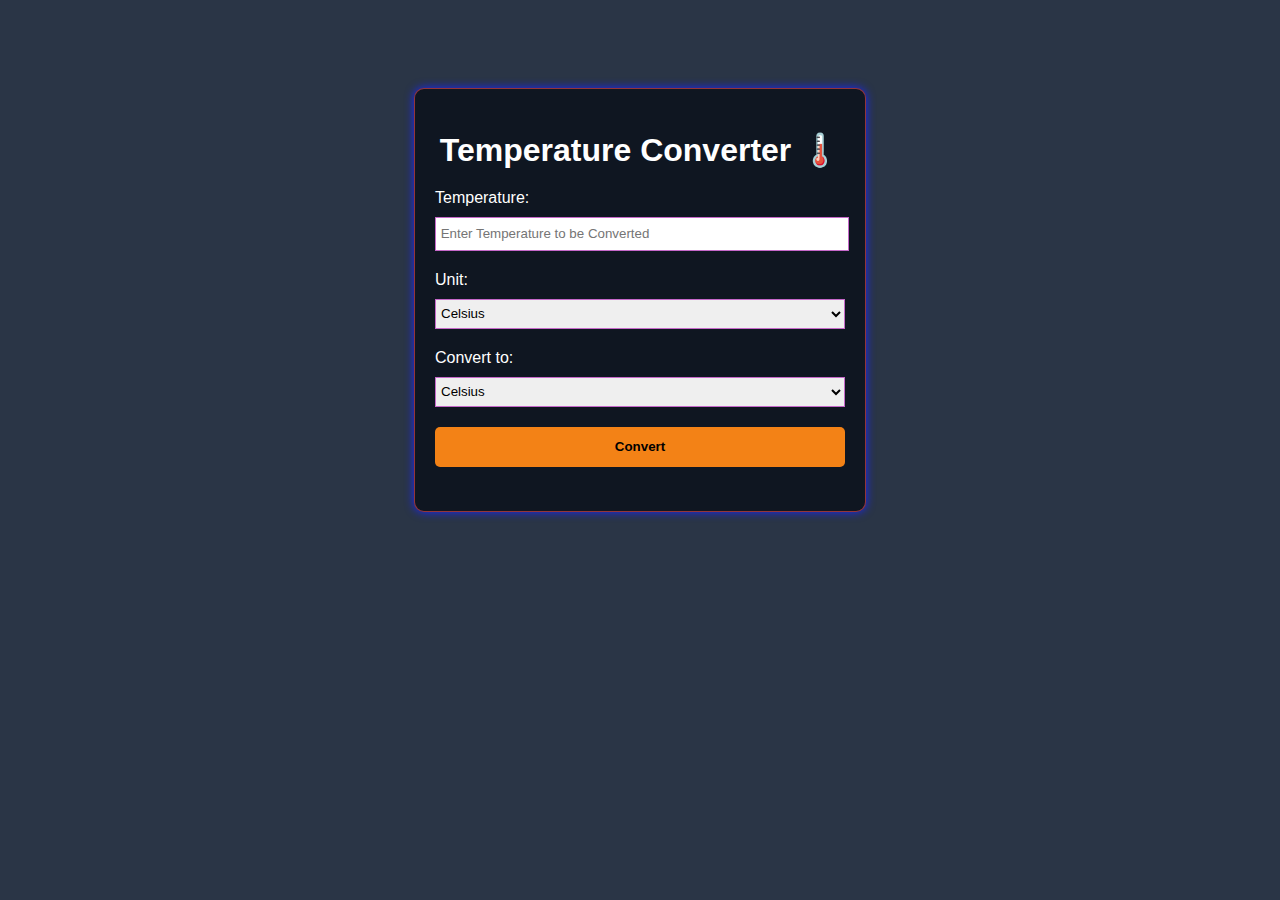
<file: Temperature Converter/temperature converter.html>
<!DOCTYPE html>
<html lang="en">
<head>
    <meta charset="UTF-8">
    <meta name="description" content="Temperature Converter">
    <meta name="viewport" content="width=device-width, initial-scale=1.0">
    <title>Temperature Converter | Yakshit Ranga</title>
    <link rel="stylesheet" href="temperature converter.css">
</head>
<body>
    <div class="converter-container">
        <h1>Temperature Converter 🌡️</h1>
        <div class="input-group">
            <label for="temperature">Temperature:</label>
            <input type="number" placeholder=" Enter Temperature to be Converted" id="temperature" required>
        </div>
        <div class="unit-group">
            <label for="unit">Unit:</label>
            <select id="unit">
                <option value="celsius">Celsius</option>
                <option value="fahrenheit">Fahrenheit</option>
                <option value="kelvin">Kelvin</option>
            </select>
        </div>
        <div class="convert-to-group">
            <label for="convert-to">Convert to:</label>
            <select id="convert-to">
                <option value="celsius">Celsius</option>
                <option value="fahrenheit">Fahrenheit</option>
                <option value="kelvin">Kelvin</option>
            </select>
        </div>
        <div class="button-group">
            <button id="convert-btn">Convert</button>
        </div>
        <div class="result-group">
            <p id="result"></p>
        </div>
    </div>

    <script src="temperature converter.js"></script>
</body>
</html>
</file>
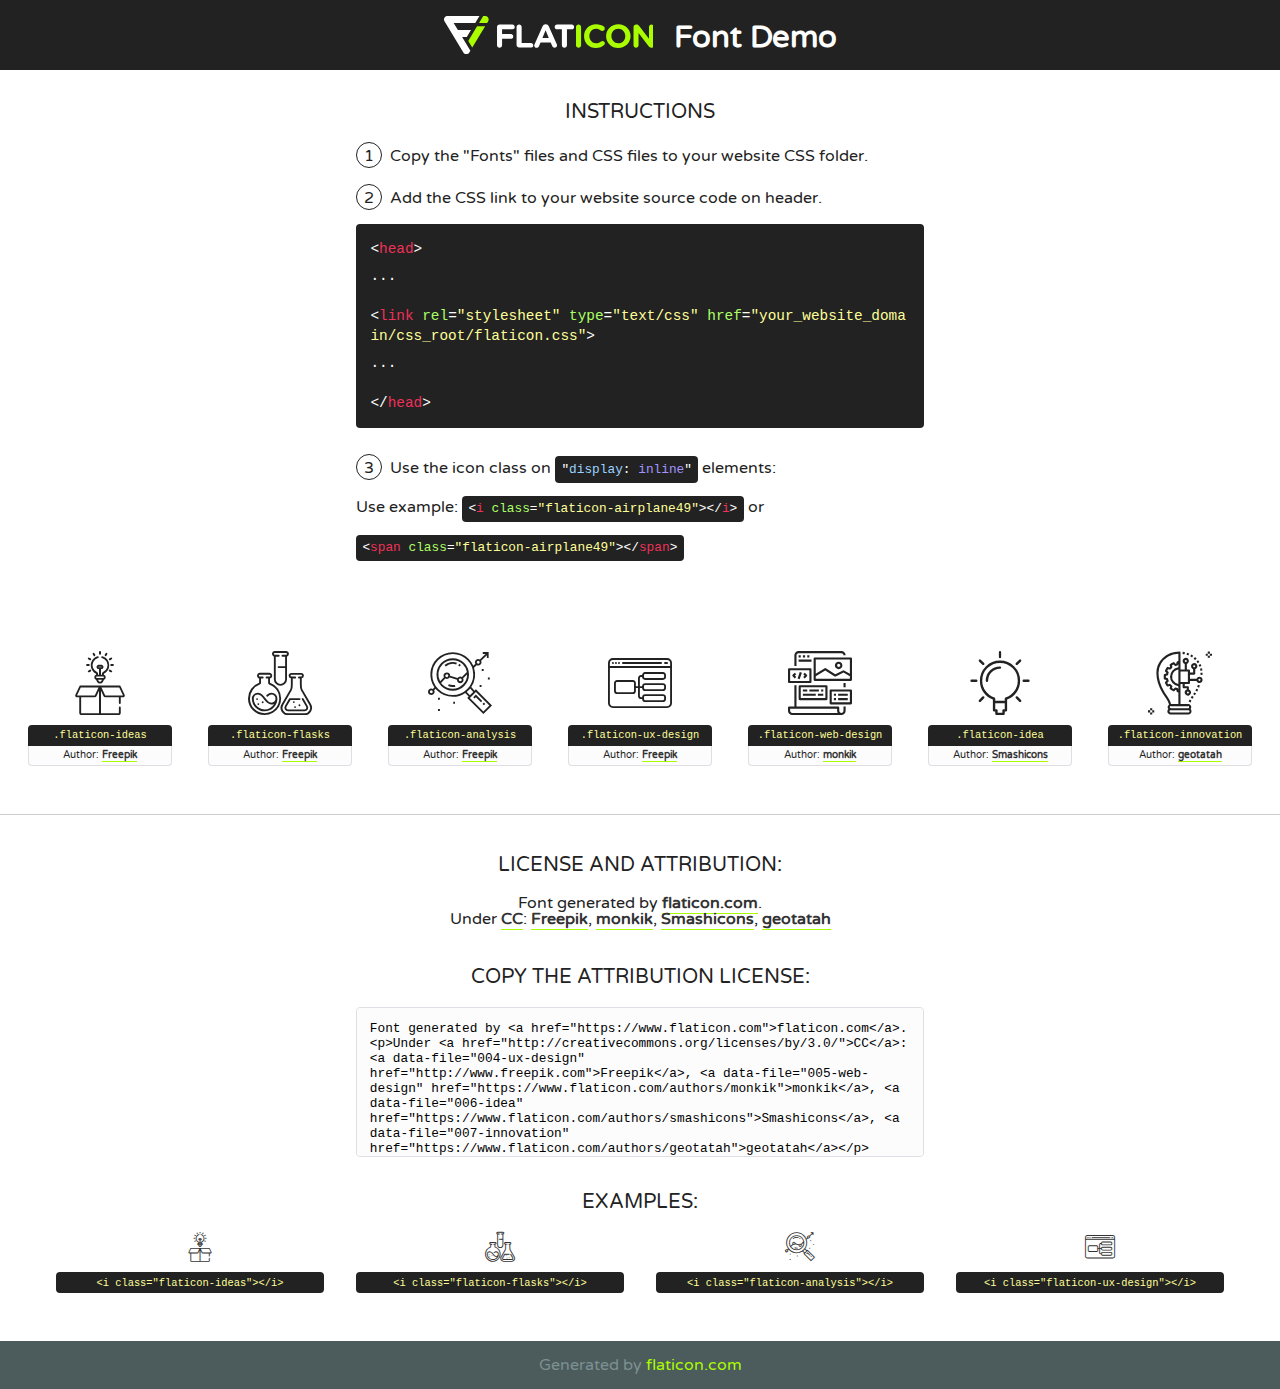
<file: Porfolio/fonts/flaticon/font/flaticon.html>
<!DOCTYPE html>
<!--
  Flaticon icon font: Flaticon
  Creation date: 20/03/2019 02:18
-->
<html>
<!DOCTYPE html>
<html>

<head>
    <title>Flaticon WebFont</title>
    <link href="http://fonts.googleapis.com/css?family=Varela+Round" rel="stylesheet" type="text/css" />
    <link rel="stylesheet" type="text/css" href="flaticon.css">
    <meta charset="UTF-8">
    <style>
    html, body, div, span, applet, object, iframe,
    h1, h2, h3, h4, h5, h6, p, blockquote, pre,
    a, abbr, acronym, address, big, cite, code,
    del, dfn, em, img, ins, kbd, q, s, samp,
    small, strike, strong, sub, sup, tt, var,
    b, u, i, center,
    dl, dt, dd, ol, ul, li,
    fieldset, form, label, legend,
    table, caption, tbody, tfoot, thead, tr, th, td,
    article, aside, canvas, details, embed, 
    figure, figcaption, footer, header, hgroup, 
    menu, nav, output, ruby, section, summary,
    time, mark, audio, video {
        margin: 0;
        padding: 0;
        border: 0;
        font-size: 100%;
        font: inherit;
        vertical-align: baseline;
    }
    /* HTML5 display-role reset for older browsers */
    article, aside, details, figcaption, figure, 
    footer, header, hgroup, menu, nav, section {
        display: block;
    }
    body {
        line-height: 1;
    }
    ol, ul {
        list-style: none;
    }
    blockquote, q {
        quotes: none;
    }
    blockquote:before, blockquote:after,
    q:before, q:after {
        content: '';
        content: none;
    }
    table {
        border-collapse: collapse;
        border-spacing: 0;
    }
    body {
        font-family: 'Varela Round', Helvetica, Arial, sans-serif;
        font-size: 16px;
        color: #222;
    }
    a {
        color: #333;
        border-bottom: 1px solid #a9fd00;
        font-weight: bold;
        text-decoration: none;
    }
    * {
        -moz-box-sizing: border-box;
        -webkit-box-sizing: border-box;
        box-sizing: border-box;
        margin: 0;
        padding: 0;
    }
    [class^="flaticon-"]:before, [class*=" flaticon-"]:before, [class^="flaticon-"]:after, [class*=" flaticon-"]:after {
        font-family: Flaticon;
        font-size: 30px;
        font-style: normal;
        margin-left: 20px;
        color: #333;
    }
    .wrapper {
        max-width: 600px;
        margin: auto;
        padding: 0 1em;
    }
    .title {
        font-size: 1.25em;
        text-align: center;
        margin-bottom: 1em;
        text-transform: uppercase;
    }
    header {
        text-align: center;
        background-color: #222;
        color: #fff;
        padding: 1em;
    }
    header .logo {
        width: 210px;
        height: 38px;
        display: inline-block;
        vertical-align: middle;
        margin-right: 1em;
        border: none;
    }
    header strong {
        font-size: 1.95em;
        font-weight: bold;
        vertical-align: middle;
        margin-top: 5px;
        display: inline-block;
    }
    .demo {
        margin: 2em auto;
        line-height: 1.25em;
    }
    .demo ul li {
        margin-bottom: 1em;
    }
    .demo ul li .num {
        color: #222;
        border-radius: 20px;
        display: inline-block;
        width: 26px;
        padding: 3px;
        height: 26px;
        text-align: center;
        margin-right: 0.5em;
        border: 1px solid #222;
    }
    .demo ul li code {
        background-color: #222;
        border-radius: 4px;
        padding: 0.25em 0.5em;
        display: inline-block;
        color: #fff;
        font-family: Consolas,Monaco,Lucida Console,Liberation Mono,DejaVu Sans Mono,Bitstream Vera Sans Mono,Courier New, monospace;
        font-weight: lighter;
        margin-top: 1em;
        font-size: 0.8em;
        word-break: break-all;
    }
    .demo ul li code.big {
        padding: 1em;
        font-size: 0.9em;
    }
    .demo ul li code .red {
        color: #EF3159;
    }
    .demo ul li code .green {
        color: #ACFF65;
    }
    .demo ul li code .yellow {
        color: #FFFF99;
    }
    .demo ul li code .blue {
        color: #99D3FF;
    }
    .demo ul li code .purple {
        color: #A295FF;
    }
    .demo ul li code .dots {
        margin-top: 0.5em;
        display: block;
    }
    #glyphs {
        border-bottom: 1px solid #ccc;
        padding: 2em 0;
        text-align: center;
    }
    .glyph {
        display: inline-block;
        width: 9em;
        margin: 1em;
        text-align: center;
        vertical-align: top;
        background: #FFF;
    }
    .glyph .glyph-icon {
        padding: 10px;
        display: block;
        font-family:"Flaticon";
        font-size: 64px;
        line-height: 1;
    }
    .glyph .glyph-icon:before {
        font-size: 64px;
        color: #222;
        margin-left: 0;
    }
    .class-name {
        font-size: 0.65em;
        background-color: #222;
        color: #fff;
        border-radius: 4px 4px 0 0;
        padding: 0.5em;
        color: #FFFF99;
        font-family: Consolas,Monaco,Lucida Console,Liberation Mono,DejaVu Sans Mono,Bitstream Vera Sans Mono,Courier New, monospace;
    }
    .author-name {
        font-size: 0.6em;
        background-color: #fcfcfd;
        border: 1px solid #DEDEE4;
        border-top: 0;
        border-radius: 0 0 4px 4px;
        padding: 0.5em;
    }
    .class-name:last-child {
        font-size: 10px;
        color:#888;
    }
    .class-name:last-child a {
        font-size: 10px;
        color:#555;
    }
    .class-name:last-child a:hover {
        color:#a9fd00;
    }
    .glyph > input {
        display: block;
        width: 100px;
        margin: 5px auto;
        text-align: center;
        font-size: 12px;
        cursor: text;
    }
    .glyph > input.icon-input {
        font-family:"Flaticon";
        font-size: 16px;
        margin-bottom: 10px;
    }
    .attribution .title {
        margin-top: 2em;
    }
    .attribution textarea {
        background-color: #fcfcfd;
        padding: 1em;
        border: none;
        box-shadow: none;
        border: 1px solid #DEDEE4;
        border-radius: 4px;
        resize: none;
        width: 100%;
        height: 150px;
        font-size: 0.8em;
        font-family: Consolas,Monaco,Lucida Console,Liberation Mono,DejaVu Sans Mono,Bitstream Vera Sans Mono,Courier New, monospace;
        -webkit-appearance: none;
    }
    .iconsuse {
        margin: 2em auto;
        text-align: center;
        max-width: 1200px;
    }
    .iconsuse:after {
        content: '';
        display: table;
        clear: both;
    }
    .iconsuse .image {
        float: left;
        width: 25%;
        padding: 0 1em;
    }
    .iconsuse .image p {
        margin-bottom: 1em;
    }
    .iconsuse .image span {
        display: block;
        font-size: 0.65em;
        background-color: #222;
        color: #fff;
        border-radius: 4px;
        padding: 0.5em;
        color: #FFFF99;
        margin-top: 1em;
        font-family: Consolas,Monaco,Lucida Console,Liberation Mono,DejaVu Sans Mono,Bitstream Vera Sans Mono,Courier New, monospace;
    }
    #footer {
        text-align: center;
        background-color: #4C5B5C;
        color: #7c9192;
        padding: 1em;
    }
    #footer a {
        border: none;
        color: #a9fd00;
        font-weight: normal;
    }
    @media (max-width: 960px) {
        .iconsuse .image {
            width: 50%;
        }
    }
    @media (max-width: 560px) {
        .iconsuse .image {
            width: 100%;
        }
    }
    </style>
</head>

<body class="characters-off">

    <header>
        <a href="https://www.flaticon.com" target="_blank" class="logo">
            <svg version="1.1" xmlns="http://www.w3.org/2000/svg" xmlns:xlink="http://www.w3.org/1999/xlink" xmlns:a="http://ns.adobe.com/AdobeSVGViewerExtensions/3.0/" viewBox="0 0 560.875 102.036" enable-background="new 0 0 560.875 102.036" xml:space="preserve">
                <defs>
                </defs>
                <g>
                    <g class="letters">
                        <path fill="#ffffff" d="M141.596,29.675c0-3.777,2.985-6.767,6.764-6.767h34.438c3.426,0,6.15,2.728,6.15,6.15
                        c0,3.43-2.724,6.149-6.15,6.149h-27.674v13.091h23.719c3.429,0,6.151,2.724,6.151,6.15c0,3.43-2.723,6.149-6.151,6.149h-23.719
                        v17.574c0,3.773-2.986,6.761-6.764,6.761c-3.779,0-6.764-2.989-6.764-6.761V29.675z"></path>
                        <path fill="#ffffff" d="M193.844,29.149c0-3.781,2.985-6.767,6.764-6.767c3.776,0,6.763,2.985,6.763,6.767v42.957h25.039
                        c3.426,0,6.149,2.726,6.149,6.153c0,3.425-2.723,6.15-6.149,6.15h-31.802c-3.779,0-6.764-2.986-6.764-6.768V29.149z"></path>
                        <path fill="#ffffff" d="M241.891,75.71l21.438-48.407c1.492-3.341,4.215-5.357,7.906-5.357h0.792
                        c3.686,0,6.323,2.017,7.815,5.357l21.439,48.407c0.436,0.967,0.701,1.845,0.701,2.723c0,3.602-2.809,6.501-6.414,6.501
                        c-3.161,0-5.269-1.845-6.499-4.655l-4.132-9.661h-27.059l-4.301,10.102c-1.144,2.631-3.426,4.214-6.237,4.214
                        c-3.517,0-6.24-2.81-6.24-6.325C241.1,77.64,241.451,76.677,241.891,75.71z M279.932,58.666l-8.521-20.297l-8.526,20.297H279.932
                        z"></path>
                        <path fill="#ffffff" d="M314.864,35.387H301.86c-3.429,0-6.239-2.813-6.239-6.238c0-3.429,2.811-6.24,6.239-6.24h39.533
                        c3.426,0,6.237,2.811,6.237,6.24c0,3.425-2.811,6.238-6.237,6.238h-13.001v42.785c0,3.773-2.99,6.761-6.764,6.761
                        c-3.779,0-6.764-2.989-6.764-6.761V35.387z"></path>
                        <path fill="#A9FD00" d="M352.615,29.149c0-3.781,2.985-6.767,6.767-6.767c3.774,0,6.761,2.985,6.761,6.767v49.024
                        c0,3.773-2.987,6.761-6.761,6.761c-3.781,0-6.767-2.989-6.767-6.761V29.149z"></path>
                        <path fill="#A9FD00" d="M374.132,53.836v-0.179c0-17.481,13.178-31.801,32.065-31.801c9.22,0,15.459,2.458,20.557,6.238
                        c1.402,1.054,2.637,2.985,2.637,5.357c0,3.692-2.985,6.59-6.681,6.59c-1.845,0-3.071-0.702-4.044-1.319
                        c-3.776-2.813-7.729-4.393-12.562-4.393c-10.364,0-17.831,8.611-17.831,19.154v0.173c0,10.542,7.291,19.329,17.831,19.329
                        c5.715,0,9.492-1.756,13.359-4.834c1.049-0.874,2.458-1.491,4.039-1.491c3.429,0,6.325,2.813,6.325,6.236
                        c0,2.106-1.056,3.78-2.282,4.834c-5.539,4.834-12.036,7.733-21.878,7.733C387.572,85.464,374.132,71.493,374.132,53.836z"></path>
                        <path fill="#A9FD00" d="M433.009,53.836v-0.179c0-17.481,13.79-31.801,32.766-31.801c18.981,0,32.592,14.143,32.592,31.628v0.173
                        c0,17.483-13.785,31.807-32.769,31.807C446.625,85.464,433.009,71.32,433.009,53.836z M484.224,53.836v-0.179
                        c0-10.539-7.725-19.326-18.626-19.326c-10.893,0-18.449,8.611-18.449,19.154v0.173c0,10.542,7.73,19.329,18.626,19.329
                        C476.676,72.986,484.224,64.378,484.224,53.836z"></path>
                        <path fill="#A9FD00" d="M506.233,29.321c0-3.774,2.99-6.763,6.767-6.763h1.401c3.252,0,5.183,1.583,7.029,3.953l26.093,34.265
                        V29.059c0-3.692,2.99-6.677,6.681-6.677c3.683,0,6.671,2.985,6.671,6.677v48.934c0,3.78-2.987,6.765-6.764,6.765h-0.436
                        c-3.257,0-5.188-1.581-7.034-3.953l-27.056-35.492v32.944c0,3.687-2.985,6.676-6.678,6.676c-3.683,0-6.673-2.989-6.673-6.676
                        V29.321z"></path>
                    </g>
                    <g class="insignia">
                        <path fill="#ffffff" d="M48.372,56.137h12.517l11.156-18.537H37.186L25.688,18.539h57.825L94.668,0H9.271
                        C5.925,0,2.842,1.801,1.198,4.716c-1.644,2.907-1.593,6.482,0.134,9.343l50.38,83.501c1.678,2.781,4.689,4.476,7.938,4.476
                        c3.246,0,6.257-1.695,7.935-4.476l2.898-4.804L48.372,56.137z"></path>
                        <g class="i">
                            <path fill="#A9FD00" d="M93.575,18.539h0.031v0.004l21.652,0.004l2.705-4.488c1.727-2.861,1.778-6.436,0.133-9.343
                            C116.454,1.801,113.371,0,110.026,0h-5.294L93.575,18.539z"></path>
                            <polygon fill="#A9FD00" points="88.291,27.356 64.725,66.486 75.519,84.404 109.942,27.356"></polygon>
                        </g>
                    </g>
                </g>
            </svg>
        </a>
        <strong>Font Demo</strong>
    </header>


    <section class="demo wrapper">

        <p class="title">Instructions</p>

        <ul>
            <li>
                <span class="num">1</span>Copy the "Fonts" files and CSS files to your website CSS folder.
            </li>
            <li>
                <span class="num">2</span>Add the CSS link to your website source code on header.
                <code class="big">
                    &lt;<span class="red">head</span>&gt;
                    <br/><span class="dots">...</span>
                    <br/>&lt;<span class="red">link</span> <span class="green">rel</span>=<span class="yellow">"stylesheet"</span> <span class="green">type</span>=<span class="yellow">"text/css"</span> <span class="green">href</span>=<span class="yellow">"your_website_domain/css_root/flaticon.css"</span>&gt;
                    <br/><span class="dots">...</span>
                    <br/>&lt;/<span class="red">head</span>&gt;
                </code>
            </li>

            <li>
                <p>
                    <span class="num">3</span>Use the icon class on <code>"<span class="blue">display</span>:<span class="purple"> inline</span>"</code> elements:
                    <br />
                    Use example: <code>&lt;<span class="red">i</span> <span class="green">class</span>=<span class="yellow">&quot;flaticon-airplane49&quot;</span>&gt;&lt;/<span class="red">i</span>&gt;</code> or <code>&lt;<span class="red">span</span> <span class="green">class</span>=<span class="yellow">&quot;flaticon-airplane49&quot;</span>&gt;&lt;/<span class="red">span</span>&gt;</code>
            </li>
        </ul>

    </section>




   <section id="glyphs">          
    
      
        <div class="glyph"><div class="glyph-icon flaticon-ideas"></div>
            <div class="class-name">.flaticon-ideas</div>
            <div class="author-name">Author: <a data-file="001-ideas" href="http://www.freepik.com">Freepik</a> </div> 
        </div>        
        
        <div class="glyph"><div class="glyph-icon flaticon-flasks"></div>
            <div class="class-name">.flaticon-flasks</div>
            <div class="author-name">Author: <a data-file="002-flasks" href="http://www.freepik.com">Freepik</a> </div> 
        </div>        
        
        <div class="glyph"><div class="glyph-icon flaticon-analysis"></div>
            <div class="class-name">.flaticon-analysis</div>
            <div class="author-name">Author: <a data-file="003-analysis" href="http://www.freepik.com">Freepik</a> </div> 
        </div>        
        
        <div class="glyph"><div class="glyph-icon flaticon-ux-design"></div>
            <div class="class-name">.flaticon-ux-design</div>
            <div class="author-name">Author: <a data-file="004-ux-design" href="http://www.freepik.com">Freepik</a> </div> 
        </div>        
        
        <div class="glyph"><div class="glyph-icon flaticon-web-design"></div>
            <div class="class-name">.flaticon-web-design</div>
            <div class="author-name">Author: <a data-file="005-web-design" href="https://www.flaticon.com/authors/monkik">monkik</a> </div> 
        </div>        
        
        <div class="glyph"><div class="glyph-icon flaticon-idea"></div>
            <div class="class-name">.flaticon-idea</div>
            <div class="author-name">Author: <a data-file="006-idea" href="https://www.flaticon.com/authors/smashicons">Smashicons</a> </div> 
        </div>        
        
        <div class="glyph"><div class="glyph-icon flaticon-innovation"></div>
            <div class="class-name">.flaticon-innovation</div>
            <div class="author-name">Author: <a data-file="007-innovation" href="https://www.flaticon.com/authors/geotatah">geotatah</a> </div> 
        </div>        
        

    </section>



    <section class="attribution wrapper"   style="text-align:center;">

      <div class="title">License and attribution:</div><div class="attrDiv">Font generated by <a href="https://www.flaticon.com">flaticon.com</a>. <div><p>Under <a href="http://creativecommons.org/licenses/by/3.0/">CC</a>: <a data-file="004-ux-design" href="http://www.freepik.com">Freepik</a>, <a data-file="005-web-design" href="https://www.flaticon.com/authors/monkik">monkik</a>, <a data-file="006-idea" href="https://www.flaticon.com/authors/smashicons">Smashicons</a>, <a data-file="007-innovation" href="https://www.flaticon.com/authors/geotatah">geotatah</a></p>  </div>
      </div>
      <div class="title">Copy the Attribution License:</div>

    <textarea onclick="this.focus();this.select();">Font generated by &lt;a href=&quot;https://www.flaticon.com&quot;&gt;flaticon.com&lt;/a&gt;. <p>Under <a href="http://creativecommons.org/licenses/by/3.0/">CC</a>: <a data-file="004-ux-design" href="http://www.freepik.com">Freepik</a>, <a data-file="005-web-design" href="https://www.flaticon.com/authors/monkik">monkik</a>, <a data-file="006-idea" href="https://www.flaticon.com/authors/smashicons">Smashicons</a>, <a data-file="007-innovation" href="https://www.flaticon.com/authors/geotatah">geotatah</a></p>  
     </textarea>

    </section>

    <section class="iconsuse">

          <div class="title">Examples:</div>            
             
            <div class="image">
                <p>
                    <i class="glyph-icon flaticon-ideas"></i> 
                    <span>&lt;i class=&quot;flaticon-ideas&quot;&gt;&lt;/i&gt;</span>
                </p>
            </div>
            
            <div class="image">
                <p>
                    <i class="glyph-icon flaticon-flasks"></i> 
                    <span>&lt;i class=&quot;flaticon-flasks&quot;&gt;&lt;/i&gt;</span>
                </p>
            </div>
            
            <div class="image">
                <p>
                    <i class="glyph-icon flaticon-analysis"></i> 
                    <span>&lt;i class=&quot;flaticon-analysis&quot;&gt;&lt;/i&gt;</span>
                </p>
            </div>
            
            <div class="image">
                <p>
                    <i class="glyph-icon flaticon-ux-design"></i> 
                    <span>&lt;i class=&quot;flaticon-ux-design&quot;&gt;&lt;/i&gt;</span>
                </p>
            </div>
                       
        </div>
                            
    </section>

<div id="footer">
    <div>Generated by <a href="https://www.flaticon.com">flaticon.com</a>
    </div>
</div>



</body>
</html>
</file>
<file: Temperature Converter/temperature converter.css>
body {
    font-family: Arial, sans-serif;
    color: rgb(0, 0, 0);
    background-color: #1f2b3df3;
}
 
.converter-container {
    width: 410px;
    margin: auto;
    margin-top: 7%;
    padding: 20px;
    border: 1px solid #cc4242b4;
    border-radius: 10px;
    box-shadow: 0 0 10px rgba(25, 38, 255, 1000);
    background-color: #0f1621;
}

.converter-container h1 {
    text-align: center;
    margin-bottom: 20px;
    color: #ffffff;
}

.input-group, .unit-group, .convert-to-group, .button-group {
    margin-bottom: 20px;
}

.input-group label, .unit-group label, .convert-to-group label {
    display: block;
    margin-bottom: 10px;
    color: #ffffff;
}

.input-group input[type="number"], .unit-group select, .convert-to-group select {
    width: 100%;
    height: 30px;
    padding: 1px;
    border: 1px solid #c568c9;
}

.button-group button {
    width: 100%;
    height: 40px;
    background-color: #ff8716f3;
    color: #000;
    font-weight: bold;
    padding: 10px;
    border: none;
    border-radius: 5px;
    cursor: pointer;
}

.button-group button:hover {
    background-color: #f6833bea;
}

.result-group {
    font-size: 24px;
    font-weight: bold;
    color: #ffffff;
    margin-top: 20px;
}
</file>
<file: Porfolio/fonts/flaticon/font/flaticon.css>
/*
  	Flaticon icon font: Flaticon
  	Creation date: 20/03/2019 02:18
  	*/

@font-face {
  font-family: "Flaticon";
  src: url("./Flaticon.eot");
  src: url("./Flaticon.eot?#iefix") format("embedded-opentype"),
       url("./Flaticon.woff2") format("woff2"),
       url("./Flaticon.woff") format("woff"),
       url("./Flaticon.ttf") format("truetype"),
       url("./Flaticon.svg#Flaticon") format("svg");
  font-weight: normal;
  font-style: normal;
}

@media screen and (-webkit-min-device-pixel-ratio:0) {
  @font-face {
    font-family: "Flaticon";
    src: url("./Flaticon.svg#Flaticon") format("svg");
  }
}

[class^="flaticon-"]:before, [class*=" flaticon-"]:before,
[class^="flaticon-"]:after, [class*=" flaticon-"]:after {   
  font-family: Flaticon;
        font-size: 20px;
font-style: normal;
margin-left: 20px;
}

.flaticon-ideas:before { content: "\f100"; }
.flaticon-flasks:before { content: "\f101"; }
.flaticon-analysis:before { content: "\f102"; }
.flaticon-ux-design:before { content: "\f103"; }
.flaticon-web-design:before { content: "\f104"; }
.flaticon-idea:before { content: "\f105"; }
.flaticon-innovation:before { content: "\f106"; }
</file>
